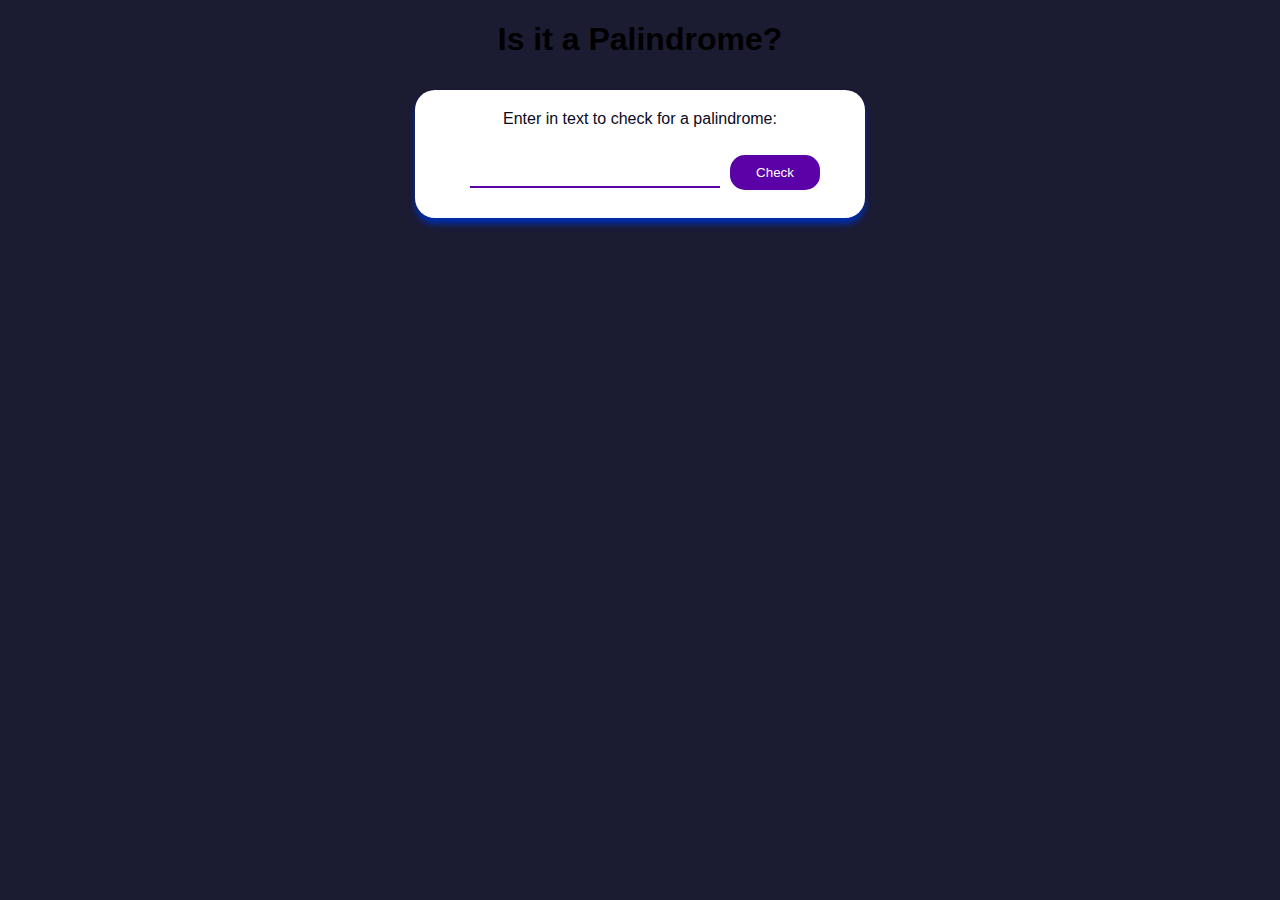
<file: index.html>
<!DOCTYPE html>
<html lang="en">
  <head>
    <meta charset="utf-8">
    <link rel ="stylesheet" href="styles.css">
    <title>
      Palindrome Checker
    </title>
  </head>
  <body>
    <main class="palindrome-container">
      <h1>Is it a Palindrome?</h1>
      <div class="input-container">
        <label for="text-input">Enter in text to check for a palindrome:</label>
        <input id="text-input" type="texte"></input>
        <button id="check-btn">Check</button>
        <div id="result">
        </div>
      </div>
    </main>
  </body>
  <script src="script.js">
  </script>
</html>
</file>
<file: styles.css>
:root {
    --secondary-color: #ffffff;
        --app-background-color: #4d4d62;
        --background-color: #1b1b32;
        --foreground-color: #3b3b4f;
    }
    
    *{
    box-sizing:border-box;
    }
    
    body {
    margin: 0;
    padding: 0; 
    background-color: #1b1b32;
    font-family: Verdana, Geneva, Tahoma, sans-serif;
    }
    
    .palindrome-container {
      display: flex;
        justify-content:center;
      align-items: center;
      flex-direction: column;
    }
    
    .input-container {
      background-color: var(--secondary-color);
      width: min(100vw, 450px);
      min-height: 100px;
      display:flex;
         justify-content:center;
      align-items: center;
      flex-wrap: wrap;
      border-radius: 20px;
      padding: 20px;
      margin: 10px 0;
      box-shadow: 0 6px 6px #002ead;
    }
    
    label {
      color: #0a0a23;
      margin-bottom: 20px;
    }
    
    #text-input{
    height: 30px;
    width: 250px;
    text-align: center;
    font-size: 1.2rem;
    margin: 10px;
    border:none;
    border-bottom: 2px solid #5a01a7;
    }
    
    #check-btn {
      height: 35px;
    width: 90px;
    text-align: center;
    border-radius: 15px;
    color: var(--secondary-color);
    background-color: #5a01a7;
    border: none;
    padding: 10px;
    cursor:pointer;
    }
</file>
